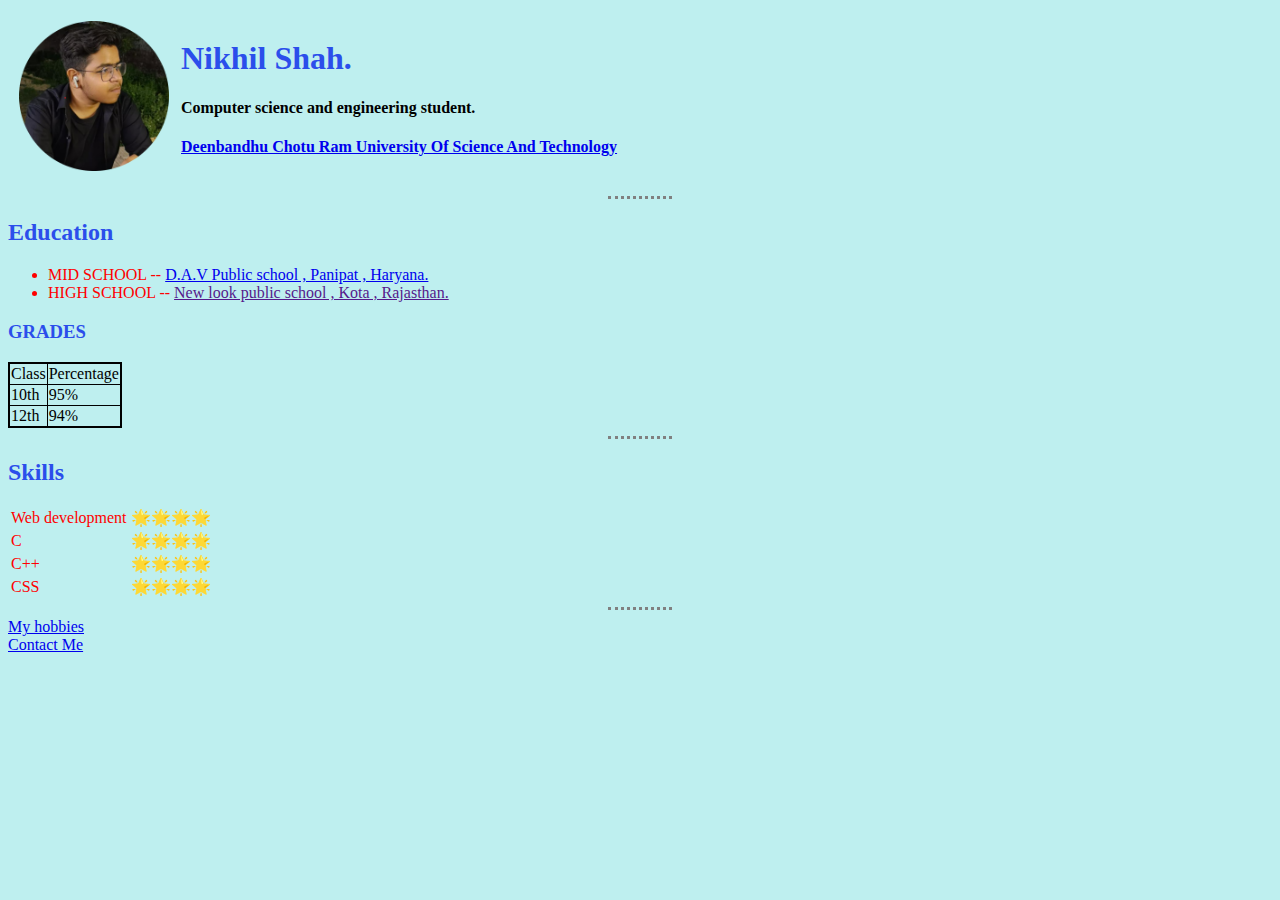
<file: index.html>
<!DOCTYPE html>
<html lang="en">
<head>
    <meta charset="UTF-8">
    <meta http-equiv="X-UA-Compatible" content="IE=edge">
    <meta name="viewport" content="width=\, initial-scale=1.0">
    <title>Personal site</title>
   <link rel="stylesheet" href="styles.css">
</head>
<body >

    <table cellspacing="10">
       <tr>
          <td> <a href="https://instagram.com/_._nikhikshah6199_01?igshid=ZDdkNTZiNTM=" target="_blank"><img src="profile pic.jpg" alt="Profile picture" width="150" height="150"></a> </td>
          <td>  
            <h1>Nikhil Shah.</h1>
            <h4>Computer science and engineering student.</h4>
            <h4> <a href="https://www.dcrustm.ac.in" target="_blank">Deenbandhu Chotu Ram University Of Science And Technology</h4>
          </td>
        </tr>
    </table>
  
<hr>
  <h2> Education </h2>
    <ul  class="subheading">
        <li>MID SCHOOL -- <a href="https://davpanipat.in" target="_blank">D.A.V Public school , Panipat , Haryana.</a></li>
        <li>HIGH SCHOOL -- <a href="" target="_blank"> New look public school , Kota , Rajasthan.</a></li>
    </ul>

  <h3>GRADES</h3>  
    <table  border="solid black 5px" class="table" class="subheading" >
      <tr>
          <td>Class</td>
          <td>Percentage</td>
      </tr>
      <tr>
          <td>10th</td>
          <td>95%</td>
      </tr>
      <tr>
          <td>12th</td>
          <td>94%</td>
      </tr>
    </table>
  <hr>

  <h2>Skills</h2>
  <table class="subheading">    
    <tr >
          <td >Web development</td>
          <td>🌟🌟🌟🌟</td>
      </tr>
      <tr>
          <td>C</td>
          <td>🌟🌟🌟🌟</td>
      </tr>
      <tr>
          <td>C++</td>
          <td>🌟🌟🌟🌟</td>
      </tr>
      <tr>
          <td>CSS</td>
          <td>🌟🌟🌟🌟</td>
      </tr>
    </table>
 
<hr>
  <a href="hobbies.html" target="_blank">My hobbies</a>
  <br>
  <a href="contact.html" target="_blank"> Contact Me</a>
  
</body>
</html>
</file>
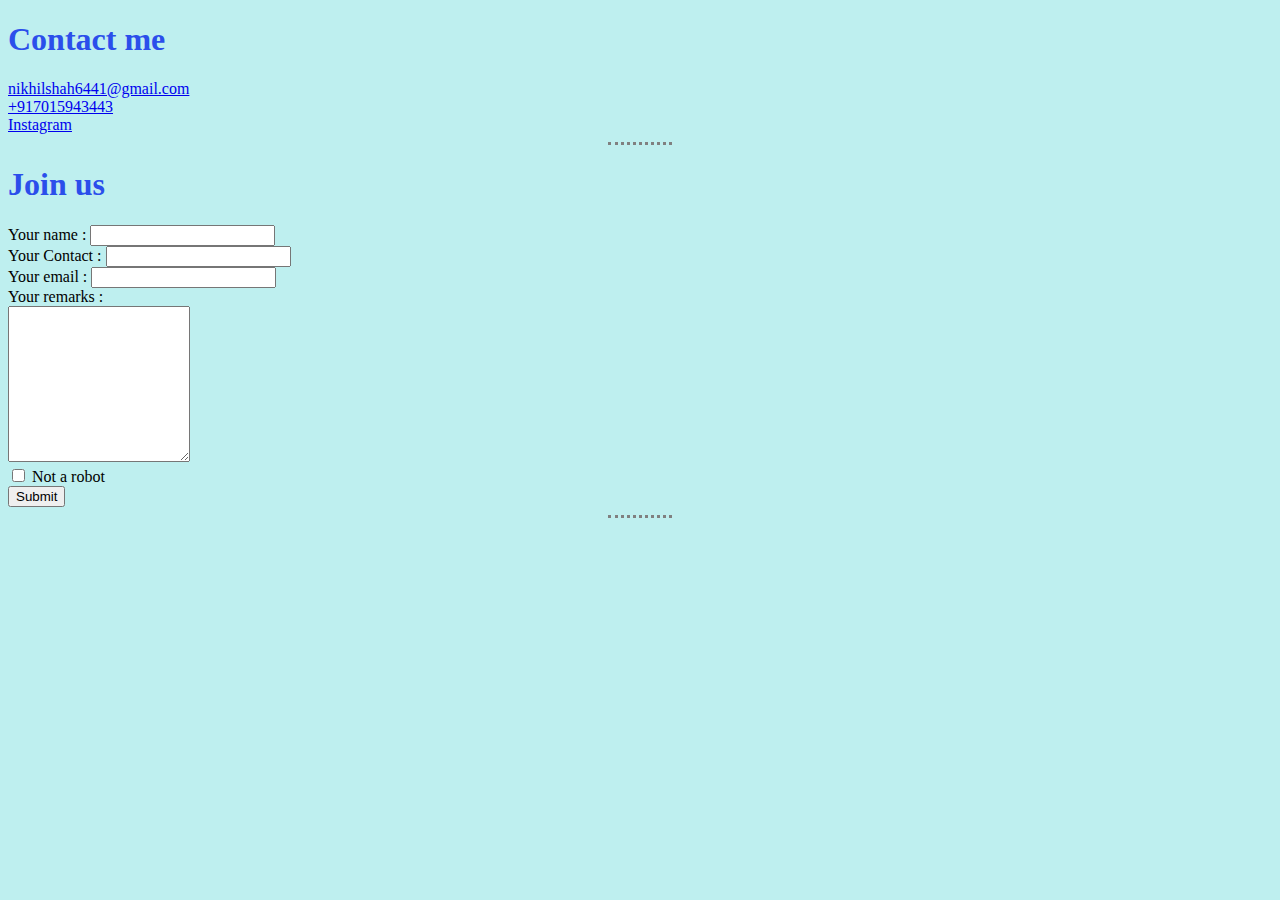
<file: contact.html>
<!DOCTYPE html>
<html lang="en">
<head>
    <meta charset="UTF-8">
    <meta http-equiv="X-UA-Compatible" content="IE=edge">
    <meta name="viewport" content="width=device-width, initial-scale=1.0">
    <title>CONTACT</title>
    <link rel="stylesheet" href="styles.css">
</head>
<body>


    <h1>Contact me</h1>
    <a href="mailto:nikhilshah6441@gmail.com"  target="_blank" >nikhilshah6441@gmail.com</a><br>
    <a href="tel:7015943443"  target="_blank"> +917015943443</a><br>
    <a href="https://instagram.com/_._nikhikshah6199_01?igshid=ZDdkNTZiNTM="  target="_blank" > Instagram </a> 
    <br>
     <hr>
    <h1>Join us</h1> 
    <form action="mailto:nikhilshah6441@gmail.com" method="post">
        <label> Your name : </label>
        <input type="text" name="Your name"> <br>
        <label> Your Contact :</label>
        <input type="password" name="Your contact"> <br>
        <label> Your email :</label>
        <input type="email" name="Your email"> <br>
        <label> Your remarks :</label> <br>
        <textarea name="Your message" id="" cols="20" rows="10"></textarea>  <br>
        <input type="checkbox">
        <label> Not a robot</label> <br>
        <input type="submit"> <br>
    </form> 
    <hr>
</body>
</html>
</file>
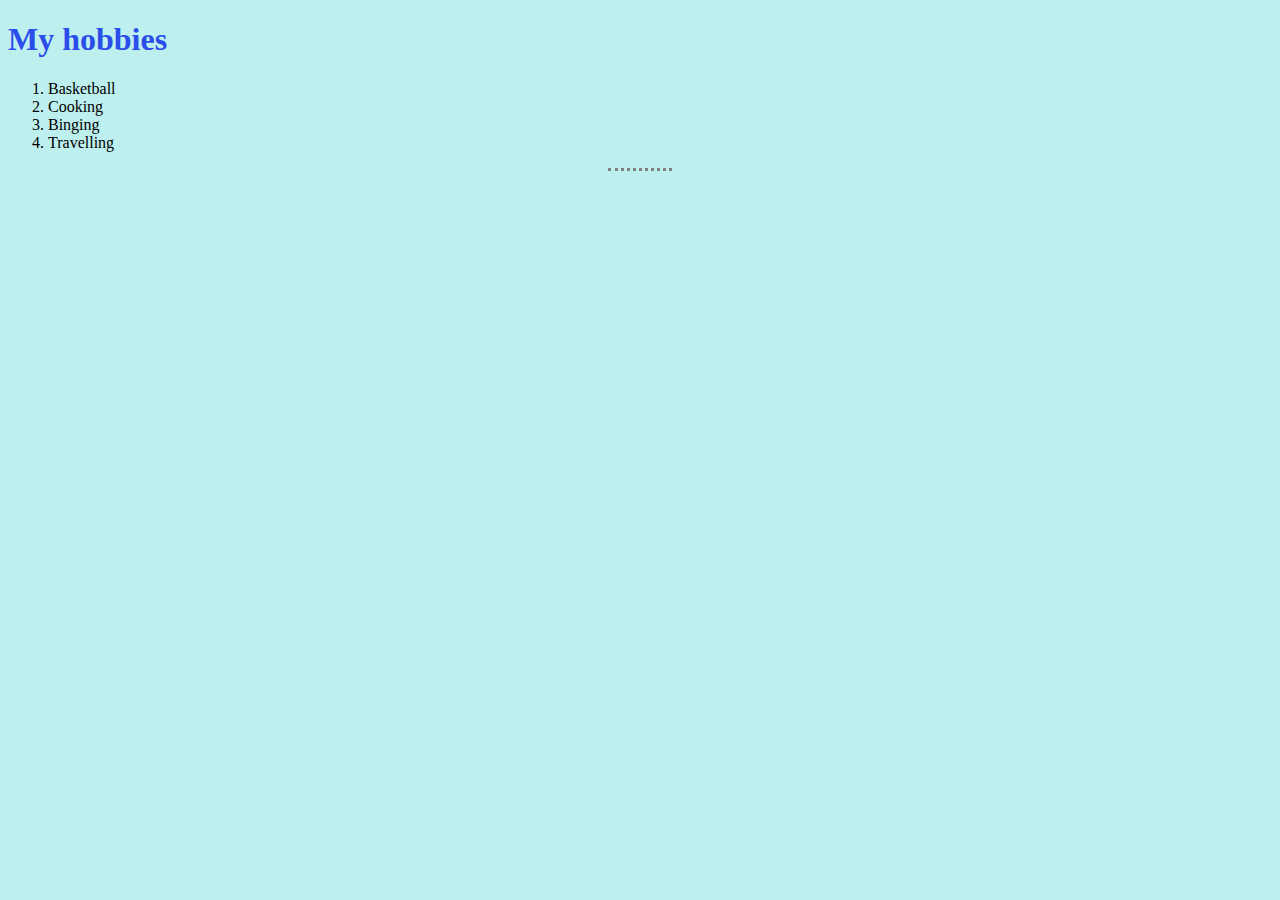
<file: hobbies.html>
<!DOCTYPE html>
<html lang="en">
<head>
    <meta charset="UTF-8">
    <meta http-equiv="X-UA-Compatible" content="IE=edge">
    <meta name="viewport" content="width=device-width, initial-scale=1.0">
    <title>HOBBIES</title>
    <link rel="stylesheet" href="styles.css">
</head>
<body>
    
    <h1>My hobbies</h1>
    <ol>
        <li> Basketball </li>
        <li> Cooking </li>
        <li> Binging </li>
        <li> Travelling </li>
    </ol>
    <hr>
</body>
</html>
</file>
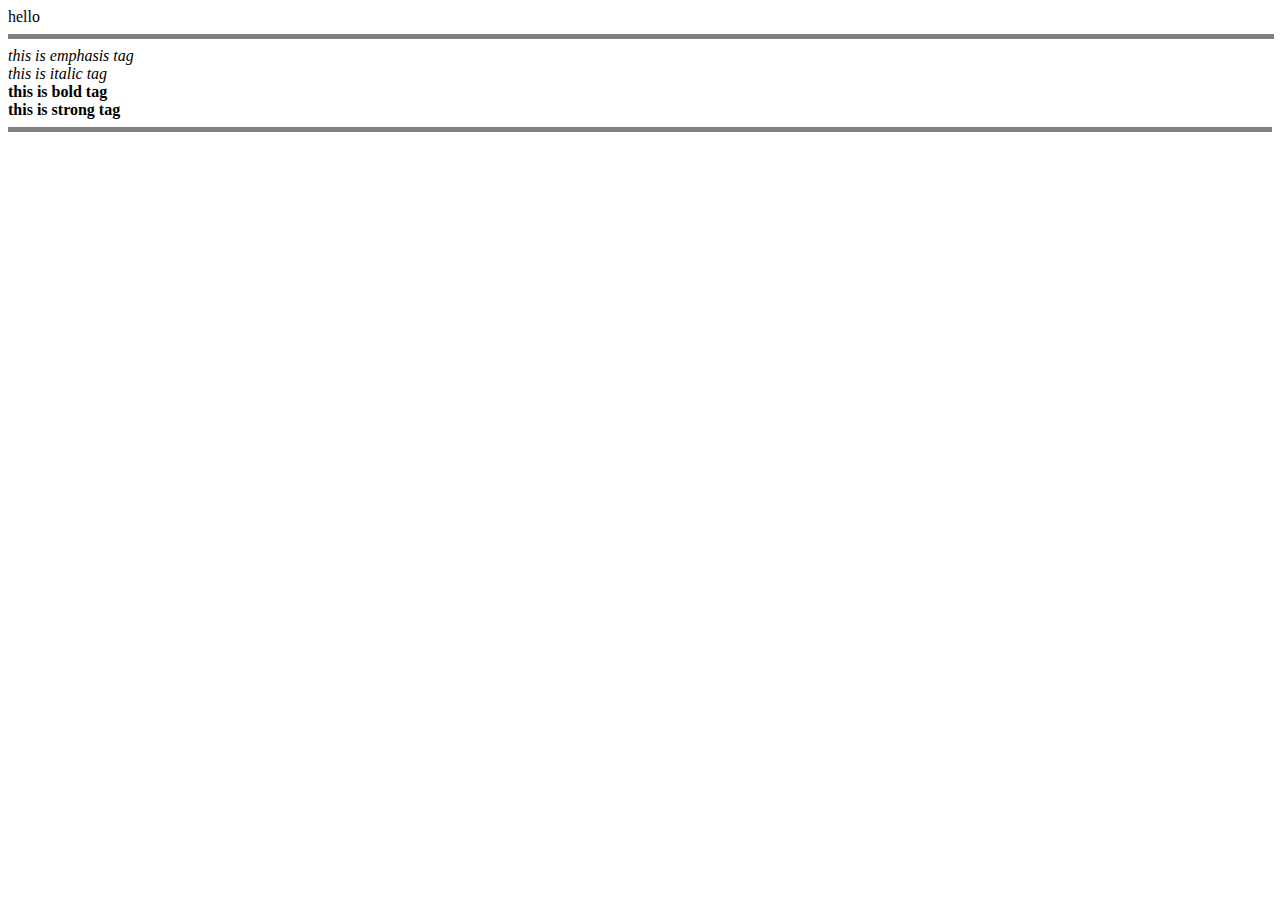
<file: nikhil.html>
<!DOCTYPE html>
<html lang="en">
<head>
    <meta charset="UTF-8">
    <meta http-equiv="X-UA-Compatible" content="IE=edge">
    <meta name="viewport" content="width=device-width, initial-scale=1.0">
    <title>Document</title>
</head>
<body>
    hello
    <br>
    <hr  width="100%" noshade size="5">
    <em>this is emphasis tag</em><br>
    <i>this is italic tag</i><br>
    <b>this is bold tag</b><br>
    <strong>this is strong tag</strong><br>
    <hr noshade size="5">
    
</body>
</html>
</file>
<file: styles.css>
body
  {
    background-color:#beefef ;
  }
hr
  {
  border-style:none;
  border-top-style:dotted;
  border-width:3px;
  width:5%;
  } 
h1,h2,h3
  {
   color: #2b4eeb;
  }


.subheading
  {
    color:red;
  }
.table
  {
   border: solid black 2px;
   border-collapse: collapse;
  }
</file>
